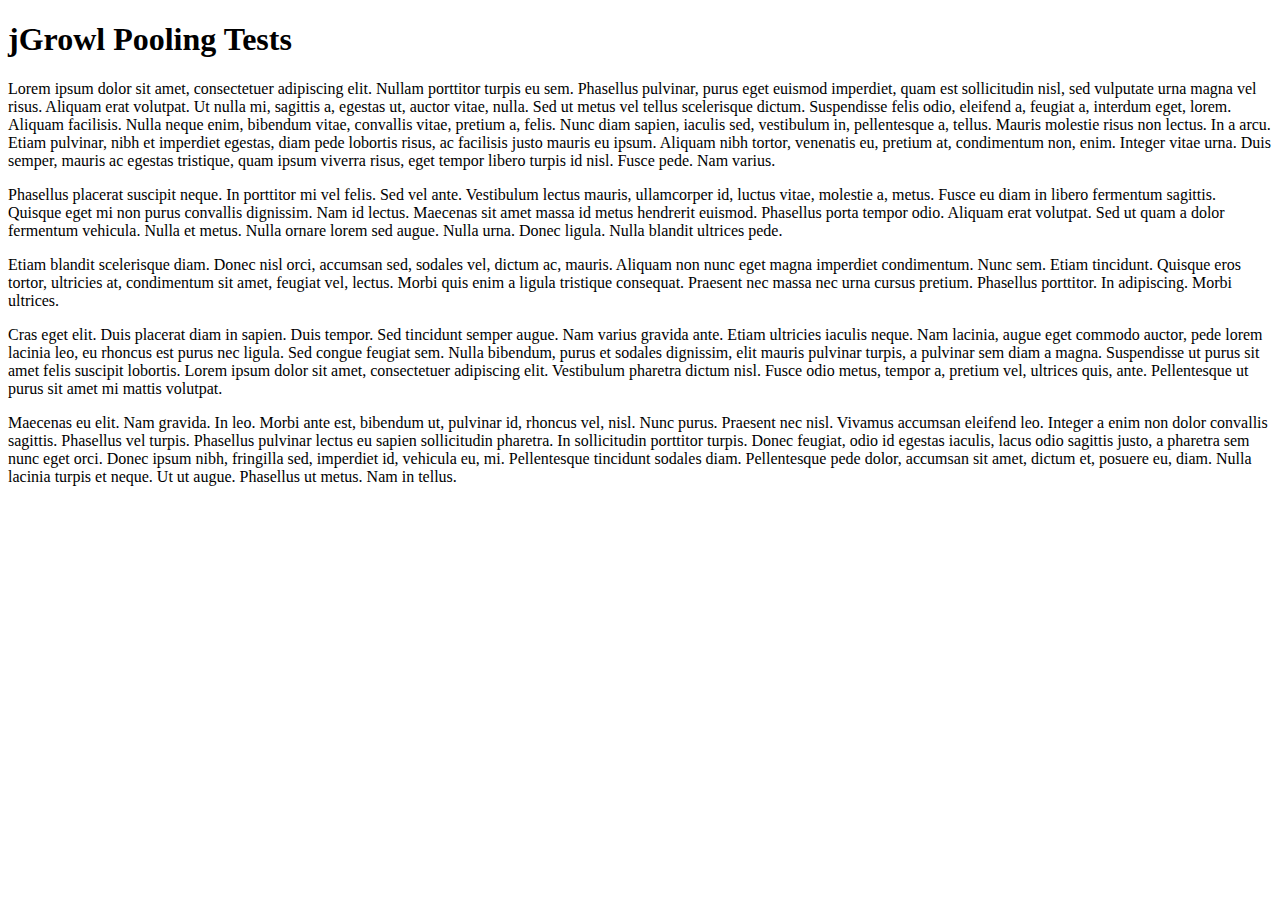
<file: jgrowl/examples/jgrowl-pool.html>
<!DOCTYPE html PUBLIC "-//W3C//DTD XHTML 1.0 Transitional//EN" "http://www.w3.org/TR/xhtml1/DTD/xhtml1-transitional.dtd">
<html lang="en-US" xml:lang="en-US" xmlns="http://www.w3.org/1999/xhtml" debug="true">
	<head>
		<title>jGrowl Pooling Tests</title>
		<link rel="stylesheet" href="../jquery.jgrowl.css" type="text/css"/>
		<script type="text/javascript" src="../jquery-1.3.2.js"></script>
		<script type="text/javascript" src="../jquery.jgrowl.js"></script>
		<script type="text/javascript">

		// In case you don't have firebug...
		if (!window.console || !console.firebug) {
			var names = ["log", "debug", "info", "warn", "error", "assert", "dir", "dirxml", "group", "groupEnd", "time", "timeEnd", "count", "trace", "profile", "profileEnd"];
			window.console = {};
			for (var i = 0; i < names.length; ++i) window.console[names[i]] = function() {};
		}

		(function($){

			$(document).ready(function(){
			
				// This specifies how many messages can be pooled out at any given time.
				// If there are more notifications raised then the pool, the others are
				// placed into queue and rendered after the other have disapeared.
				$.jGrowl.defaults.pool = 5;
			
				var i = 1;
				var y = 1;

				setInterval( function() {
					if ( i < 25 ) {
						$.jGrowl("Message " + i, {
							sticky:			(i % 3 == 0) ? true : false,
							life: 			12000,
							log: 			function() {
								console.log("Creating message " + i + "...");
							},
							beforeOpen: 	function() {
								console.log("Rendering message " + y + "...");
								y++;
							}
						});
					}
	
					i++;
				} , 1000 );

			});
		})(jQuery);

		</script>
	</head>
	<body>
		<h1>jGrowl Pooling Tests</h1>
				
		<p>Lorem ipsum dolor sit amet, consectetuer adipiscing elit. Nullam porttitor turpis eu sem. Phasellus pulvinar, purus eget euismod imperdiet, quam est sollicitudin nisl, sed vulputate urna magna vel risus. Aliquam erat volutpat. Ut nulla mi, sagittis a, egestas ut, auctor vitae, nulla. Sed ut metus vel tellus scelerisque dictum. Suspendisse felis odio, eleifend a, feugiat a, interdum eget, lorem. Aliquam facilisis. Nulla neque enim, bibendum vitae, convallis vitae, pretium a, felis. Nunc diam sapien, iaculis sed, vestibulum in, pellentesque a, tellus. Mauris molestie risus non lectus. In a arcu. Etiam pulvinar, nibh et imperdiet egestas, diam pede lobortis risus, ac facilisis justo mauris eu ipsum. Aliquam nibh tortor, venenatis eu, pretium at, condimentum non, enim. Integer vitae urna. Duis semper, mauris ac egestas tristique, quam ipsum viverra risus, eget tempor libero turpis id nisl. Fusce pede. Nam varius.</p>

		<p>Phasellus placerat suscipit neque. In porttitor mi vel felis. Sed vel ante. Vestibulum lectus mauris, ullamcorper id, luctus vitae, molestie a, metus. Fusce eu diam in libero fermentum sagittis. Quisque eget mi non purus convallis dignissim. Nam id lectus. Maecenas sit amet massa id metus hendrerit euismod. Phasellus porta tempor odio. Aliquam erat volutpat. Sed ut quam a dolor fermentum vehicula. Nulla et metus. Nulla ornare lorem sed augue. Nulla urna. Donec ligula. Nulla blandit ultrices pede.</p>

		<p>Etiam blandit scelerisque diam. Donec nisl orci, accumsan sed, sodales vel, dictum ac, mauris. Aliquam non nunc eget magna imperdiet condimentum. Nunc sem. Etiam tincidunt. Quisque eros tortor, ultricies at, condimentum sit amet, feugiat vel, lectus. Morbi quis enim a ligula tristique consequat. Praesent nec massa nec urna cursus pretium. Phasellus porttitor. In adipiscing. Morbi ultrices.</p>

		<p>Cras eget elit. Duis placerat diam in sapien. Duis tempor. Sed tincidunt semper augue. Nam varius gravida ante. Etiam ultricies iaculis neque. Nam lacinia, augue eget commodo auctor, pede lorem lacinia leo, eu rhoncus est purus nec ligula. Sed congue feugiat sem. Nulla bibendum, purus et sodales dignissim, elit mauris pulvinar turpis, a pulvinar sem diam a magna. Suspendisse ut purus sit amet felis suscipit lobortis. Lorem ipsum dolor sit amet, consectetuer adipiscing elit. Vestibulum pharetra dictum nisl. Fusce odio metus, tempor a, pretium vel, ultrices quis, ante. Pellentesque ut purus sit amet mi mattis volutpat.</p>

		<p>Maecenas eu elit. Nam gravida. In leo. Morbi ante est, bibendum ut, pulvinar id, rhoncus vel, nisl. Nunc purus. Praesent nec nisl. Vivamus accumsan eleifend leo. Integer a enim non dolor convallis sagittis. Phasellus vel turpis. Phasellus pulvinar lectus eu sapien sollicitudin pharetra. In sollicitudin porttitor turpis. Donec feugiat, odio id egestas iaculis, lacus odio sagittis justo, a pharetra sem nunc eget orci. Donec ipsum nibh, fringilla sed, imperdiet id, vehicula eu, mi. Pellentesque tincidunt sodales diam. Pellentesque pede dolor, accumsan sit amet, dictum et, posuere eu, diam. Nulla lacinia turpis et neque. Ut ut augue. Phasellus ut metus. Nam in tellus.</p>
	</body>
</html>
</file>
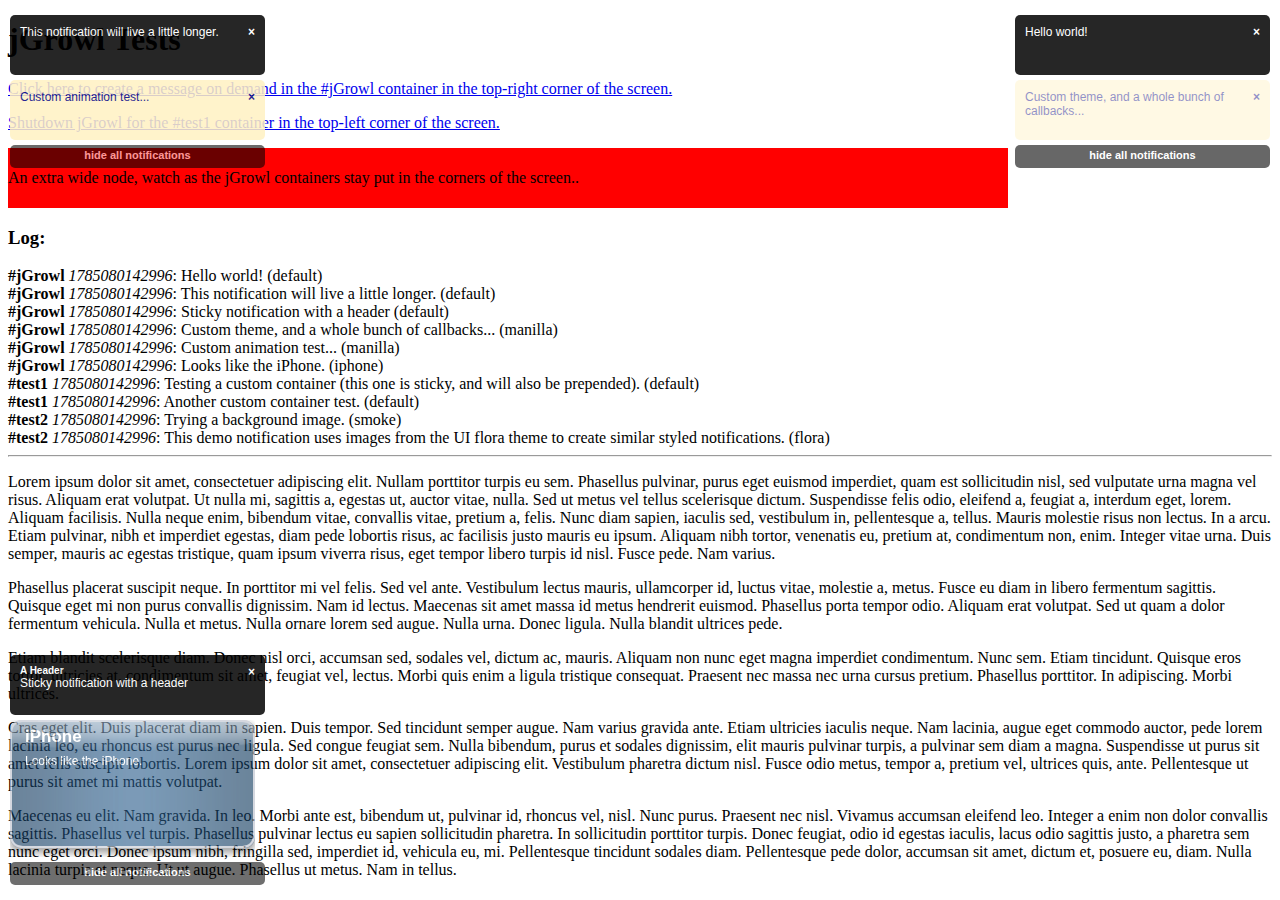
<file: jgrowl/examples/jgrowl.html>
<!DOCTYPE html PUBLIC "-//W3C//DTD XHTML 1.0 Transitional//EN" "http://www.w3.org/TR/xhtml1/DTD/xhtml1-transitional.dtd">
<html lang="en-US" xml:lang="en-US" xmlns="http://www.w3.org/1999/xhtml" debug="true">
	<head>
		<title>jGrowl Tests</title>
		<link rel="stylesheet" href="../jquery.jgrowl.css" type="text/css"/>
		<style type="text/css">

			div.jGrowl div.manilla {
				background-color: 		#FFF1C2;
				color: 					navy;
			}
			
			div.jGrowl div.smoke {
				background: url(smoke.png) no-repeat;
				-moz-border-radius: 	0px;
				-webkit-border-radius:	0px;
				width: 					280px;
				height: 				55px;
				overflow: 				hidden;
			}

			div.jGrowl div.flora {
				background: 			#E6F7D4 url(flora-notification.png) no-repeat;
				-moz-border-radius: 	0px;
				-webkit-border-radius:	0px;
				opacity: 				1;
				filter: 				alpha(opacity = 100);
				width: 					270px;
				height: 				90px;
				padding: 				0px;
				overflow: 				hidden;
				border-color: 			#5ab500;
			}

			div.jGrowl div.flora div.message {
				padding: 				5px;
				color: 					#000;
			}
			
			div.jGrowl div.flora div.header {
				background: 			url(flora-header.png) no-repeat;
				padding: 				5px;
			}

			div.jGrowl div.flora div.close {
				background: 			url(flora-close.png) no-repeat;
				padding: 				5px;
				color: 					transparent;
				padding: 				0px;
				margin: 				5px;
				width:					17px;
			}
			
			div.jGrowl div.iphone {
				font-family: 			"Helvetica Neue", "Helvetica";
				font-size: 				12px;
				background: 			url(iphone.png) no-repeat;
				-moz-border-radius: 	0px;
				-webkit-border-radius:	0px;
				opacity: 				.90;
				filter: 				alpha(opacity = 90);
				width: 					245px;
				height: 				137px;
				padding: 				0px;
				overflow: 				hidden;
				border-color: 			#5ab500;
				color: 					#fff;
			}

			div.jGrowl div.iphone div.message {
				padding-top: 			0px;
				padding-bottom: 		7px;
				padding-left: 			15px;
				padding-right: 			15px;
			}
			
			div.jGrowl div.iphone div.header {
				padding: 				7px;
				padding-left: 			15px;
				padding-right: 			15px;
				font-size: 				17px;
			}

			div.jGrowl div.iphone div.close {
				display: 				none;
			}
			
			div#random {
				width: 					1000px;
				background-color: 		red;
				line-height: 			60px;
			}

		</style>
		<script type="text/javascript" src="../jquery-1.3.2.js"></script>
		<script type="text/javascript" src="./jquery.ui.all.js"></script>
		<script type="text/javascript" src="../jquery.jgrowl.js"></script>
		<script type="text/javascript">

		// In case you don't have firebug...
		if (!window.console || !console.firebug) {
			var names = ["log", "debug", "info", "warn", "error", "assert", "dir", "dirxml", "group", "groupEnd", "time", "timeEnd", "count", "trace", "profile", "profileEnd"];
			window.console = {};
			for (var i = 0; i < names.length; ++i) window.console[names[i]] = function() {};
		}

		(function($){

			$(document).ready(function(){

				// This value can be true, false or a function to be used as a callback when the closer is clciked
				$.jGrowl.defaults.closer = function() {
					console.log("Closing everything!", this);
				};
				
				// A callback for logging notifications.
				$.jGrowl.defaults.log = function(e,m,o) {
					$('#logs').append("<div><strong>#" + $(e).attr('id') + "</strong> <em>" + (new Date()).getTime() + "</em>: " + m + " (" + o.theme + ")</div>")
				}				
				
				$.jGrowl("Hello world!");
				$.jGrowl("This notification will live a little longer.", { life: 1000 });
				$.jGrowl("Sticky notification with a header", { header: 'A Header', sticky: true });
				$.jGrowl("Custom theme, and a whole bunch of callbacks...", { 
					sticky: true,
					theme:  'manilla',
					speed:  'slow',
					beforeOpen: function(e,m,o) {
						console.log("I am going to be opened!", this);
					},
					open: function(e,m,o) {
						console.log("I have been opened!", this);
					},
					beforeClose: function(e,m,o) {
						console.log("I am going to be closed!", this);
					},
					close: function(e,m,o) {
						console.log("I have been closed!", this);
					}
				});

				$.jGrowl("Custom animation test...", { 
					theme: 'manilla',
					sticky: true,
					speed: 'slow',
					animateOpen: { 
						height: "show"
					},
					animateClose: { 
						height: "hide"
					}
				});
				
				$.jGrowl("Looks like the iPhone.", { 
					header: 'iPhone',
					theme: 'iphone',
					sticky: true
				});

				
				$.jGrowl.defaults.closerTemplate = '<div>hide all notifications</div>';
				
				$('#test1').jGrowl("Testing a custom container (this one is sticky, and will also be prepended).", {
					sticky: true, 
					glue: 'before',
					speed: 2000,
					easing: 'easeInOutElastic',
					animateOpen: { 
						height: "show",
						width: "show"
					},
					animateClose: { 
						height: "hide",
						width: "show"
					}
				});

				$('#test1').jGrowl("Another custom container test.", { 
					glue: 'before',
					speed: 2000,
					easing: 'easeInOutExpo',
					animateOpen: { 
						height: "show",
						width: "show"
					},
					animateClose: { 
						height: "hide",
						width: "show"
					}
				});
				
				$('#test2').jGrowl("Trying a background image.", { 
					theme: 'smoke',
					sticky: true,
					closer: false
				});
				
				$('#test2').jGrowl("This demo notification uses images from the UI flora theme to create similar styled notifications.", { 
					theme: 'flora',
					header: "Flora makes Fauna",
					sticky: true,
					closer: false
				});
			});
		})(jQuery);

		</script>
	</head>
	<body>
		<h1>jGrowl Tests</h1>

		<p><a href="javascript:void(0);" onclick="$.jGrowl('One more message...');">Click here to create a message on demand in the #jGrowl container in the top-right corner of the screen.</a></p>
		
		<p><a href="javascript:void(0);" onclick="$('#test1').jGrowl('shutdown');">Shutdown jGrowl for the #test1 container in the top-left corner of the screen.</a></p>
		
		<div id="random">An extra wide node, watch as the jGrowl containers stay put in the corners of the screen..</div>

		<div id="logs"><h3>Log:</h3></div>
		
		<hr />
				
		<p>Lorem ipsum dolor sit amet, consectetuer adipiscing elit. Nullam porttitor turpis eu sem. Phasellus pulvinar, purus eget euismod imperdiet, quam est sollicitudin nisl, sed vulputate urna magna vel risus. Aliquam erat volutpat. Ut nulla mi, sagittis a, egestas ut, auctor vitae, nulla. Sed ut metus vel tellus scelerisque dictum. Suspendisse felis odio, eleifend a, feugiat a, interdum eget, lorem. Aliquam facilisis. Nulla neque enim, bibendum vitae, convallis vitae, pretium a, felis. Nunc diam sapien, iaculis sed, vestibulum in, pellentesque a, tellus. Mauris molestie risus non lectus. In a arcu. Etiam pulvinar, nibh et imperdiet egestas, diam pede lobortis risus, ac facilisis justo mauris eu ipsum. Aliquam nibh tortor, venenatis eu, pretium at, condimentum non, enim. Integer vitae urna. Duis semper, mauris ac egestas tristique, quam ipsum viverra risus, eget tempor libero turpis id nisl. Fusce pede. Nam varius.</p>

		<p>Phasellus placerat suscipit neque. In porttitor mi vel felis. Sed vel ante. Vestibulum lectus mauris, ullamcorper id, luctus vitae, molestie a, metus. Fusce eu diam in libero fermentum sagittis. Quisque eget mi non purus convallis dignissim. Nam id lectus. Maecenas sit amet massa id metus hendrerit euismod. Phasellus porta tempor odio. Aliquam erat volutpat. Sed ut quam a dolor fermentum vehicula. Nulla et metus. Nulla ornare lorem sed augue. Nulla urna. Donec ligula. Nulla blandit ultrices pede.</p>

		<p>Etiam blandit scelerisque diam. Donec nisl orci, accumsan sed, sodales vel, dictum ac, mauris. Aliquam non nunc eget magna imperdiet condimentum. Nunc sem. Etiam tincidunt. Quisque eros tortor, ultricies at, condimentum sit amet, feugiat vel, lectus. Morbi quis enim a ligula tristique consequat. Praesent nec massa nec urna cursus pretium. Phasellus porttitor. In adipiscing. Morbi ultrices.</p>

		<p>Cras eget elit. Duis placerat diam in sapien. Duis tempor. Sed tincidunt semper augue. Nam varius gravida ante. Etiam ultricies iaculis neque. Nam lacinia, augue eget commodo auctor, pede lorem lacinia leo, eu rhoncus est purus nec ligula. Sed congue feugiat sem. Nulla bibendum, purus et sodales dignissim, elit mauris pulvinar turpis, a pulvinar sem diam a magna. Suspendisse ut purus sit amet felis suscipit lobortis. Lorem ipsum dolor sit amet, consectetuer adipiscing elit. Vestibulum pharetra dictum nisl. Fusce odio metus, tempor a, pretium vel, ultrices quis, ante. Pellentesque ut purus sit amet mi mattis volutpat.</p>

		<p>Maecenas eu elit. Nam gravida. In leo. Morbi ante est, bibendum ut, pulvinar id, rhoncus vel, nisl. Nunc purus. Praesent nec nisl. Vivamus accumsan eleifend leo. Integer a enim non dolor convallis sagittis. Phasellus vel turpis. Phasellus pulvinar lectus eu sapien sollicitudin pharetra. In sollicitudin porttitor turpis. Donec feugiat, odio id egestas iaculis, lacus odio sagittis justo, a pharetra sem nunc eget orci. Donec ipsum nibh, fringilla sed, imperdiet id, vehicula eu, mi. Pellentesque tincidunt sodales diam. Pellentesque pede dolor, accumsan sit amet, dictum et, posuere eu, diam. Nulla lacinia turpis et neque. Ut ut augue. Phasellus ut metus. Nam in tellus.</p>
		
		<div id="test1" class="top-left"></div>
		<div id="test2" class="bottom-left"></div>
	</body>
</html>
</file>
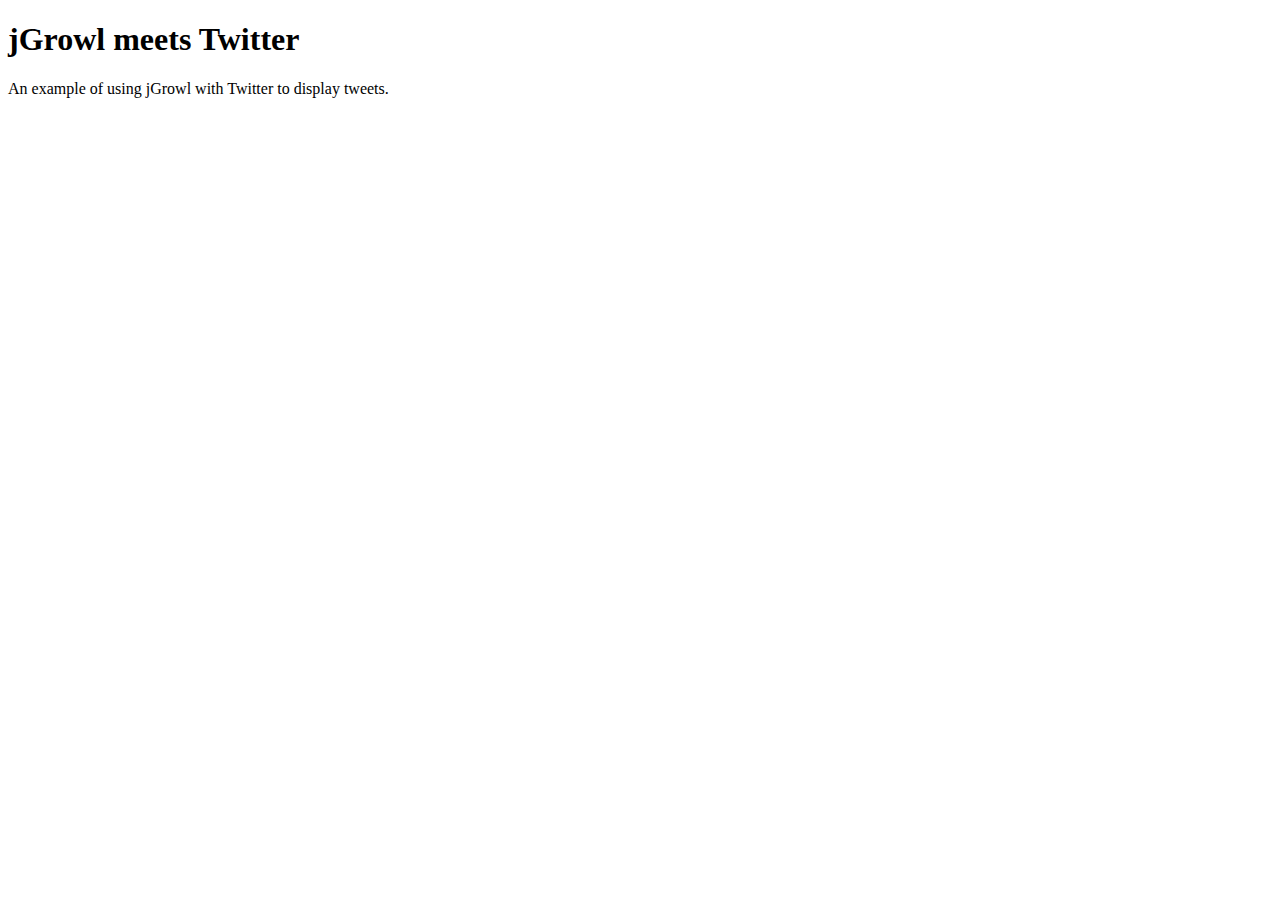
<file: jgrowl/examples/jtweet.html>
<!DOCTYPE html PUBLIC "-//W3C//DTD XHTML 1.0 Transitional//EN" "http://www.w3.org/TR/xhtml1/DTD/xhtml1-transitional.dtd">
<html lang="en-US" xml:lang="en-US" xmlns="http://www.w3.org/1999/xhtml" debug="true">
	<head>
		<title>jGrowl meet Twitter</title>
		<link rel="stylesheet" href="../jquery.jgrowl.css" type="text/css"/>
		<script type="text/javascript" src="../jquery-1.3.2.js"></script>
		<script type="text/javascript" src="../jquery.jgrowl.js"></script>
		<script type="text/javascript">

		// In case you don't have firebug...
		if (!window.console || !console.firebug) {
			var names = ["log", "debug", "info", "warn", "error", "assert", "dir", "dirxml", "group", "groupEnd", "time", "timeEnd", "count", "trace", "profile", "profileEnd"];
			window.console = {};
			for (var i = 0; i < names.length; ++i) window.console[names[i]] = function() {};
		}

		(function($){
			/**
			 * @todo Add the twitter avatars to tweets, via tweet.user["profile_image_url"]
			 * @todo Find a way to calculate the dates relatively
			 * @todo Test is a cookie plugin is available so that some of this data can be 'cached'
			 */
			$.jTweet = function( username , total ) {
				$.getJSON("http://twitter.com/status/user_timeline/" + username + ".json?count=" + total + "&callback=?", function(response) { 
					$.each(response, function(i, tweet) {
						$.jGrowl( (tweet.text.replace(/[A-Za-z]+:\/\/[A-Za-z0-9-_]+\.[A-Za-z0-9-_:%&\?\/.=]+/, function(m) {
							return m.link(m);
						})) + ' [' + tweet.source + ']' , { header: tweet.created_at , sticky: true } );
					});
				});
			};
		})(jQuery);

		//	Setup a twitter interface with jGrowl
		$(document).ready(function() {
			$.jTweet('jquery', 5);
		});

		</script>
	</head>
	<body>
		<h1>jGrowl meets Twitter</h1>

		<p>An example of using jGrowl with Twitter to display tweets.</p>
	</body>
</html>
</file>
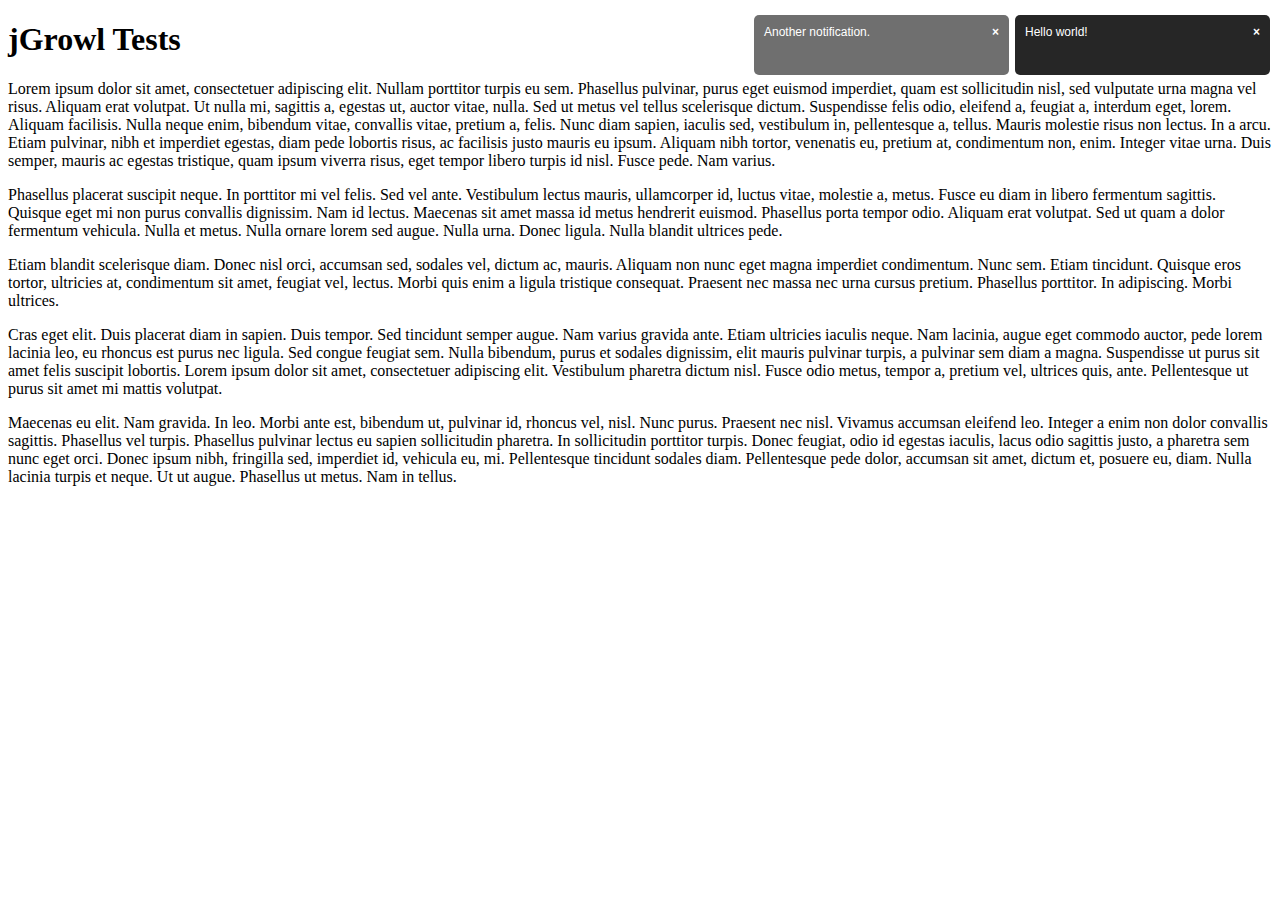
<file: jgrowl/examples/sideways.html>
<!DOCTYPE html PUBLIC "-//W3C//DTD XHTML 1.0 Transitional//EN" "http://www.w3.org/TR/xhtml1/DTD/xhtml1-transitional.dtd">
<html lang="en-US" xml:lang="en-US" xmlns="http://www.w3.org/1999/xhtml" debug="true">
	<head>
		<title>jGrowl Tests</title>
		<link rel="stylesheet" href="../jquery.jgrowl.css" type="text/css"/>
		<style type="text/css">

			div.jGrowl-notification {
				float: 			right;
				margin-left: 	6px;
			}

		</style>
		<script type="text/javascript" src="../jquery-1.3.2.js"></script>
		<script type="text/javascript" src="./jquery.ui.all.js"></script>
		<script type="text/javascript" src="../jquery.jgrowl.js"></script>
		<script type="text/javascript">

		(function($){

			$(document).ready(function(){
				
				$.jGrowl.defaults.closer = false;

				if ( !$.browser.safari ) {
					$.jGrowl.defaults.animateOpen = {
						width: 'show'
					};
					$.jGrowl.defaults.animateClose = {
						width: 'hide'
					};
				}

				$.jGrowl("Hello world!", { sticky: true });
				$.jGrowl("Another notification.", { sticky: true });
				$.jGrowl("One last one to make a trifecta.", { sticky: true });
			});
		})(jQuery);

		</script>
	</head>
	<body>
		<h1>jGrowl Tests</h1>
				
		<p>Lorem ipsum dolor sit amet, consectetuer adipiscing elit. Nullam porttitor turpis eu sem. Phasellus pulvinar, purus eget euismod imperdiet, quam est sollicitudin nisl, sed vulputate urna magna vel risus. Aliquam erat volutpat. Ut nulla mi, sagittis a, egestas ut, auctor vitae, nulla. Sed ut metus vel tellus scelerisque dictum. Suspendisse felis odio, eleifend a, feugiat a, interdum eget, lorem. Aliquam facilisis. Nulla neque enim, bibendum vitae, convallis vitae, pretium a, felis. Nunc diam sapien, iaculis sed, vestibulum in, pellentesque a, tellus. Mauris molestie risus non lectus. In a arcu. Etiam pulvinar, nibh et imperdiet egestas, diam pede lobortis risus, ac facilisis justo mauris eu ipsum. Aliquam nibh tortor, venenatis eu, pretium at, condimentum non, enim. Integer vitae urna. Duis semper, mauris ac egestas tristique, quam ipsum viverra risus, eget tempor libero turpis id nisl. Fusce pede. Nam varius.</p>

		<p>Phasellus placerat suscipit neque. In porttitor mi vel felis. Sed vel ante. Vestibulum lectus mauris, ullamcorper id, luctus vitae, molestie a, metus. Fusce eu diam in libero fermentum sagittis. Quisque eget mi non purus convallis dignissim. Nam id lectus. Maecenas sit amet massa id metus hendrerit euismod. Phasellus porta tempor odio. Aliquam erat volutpat. Sed ut quam a dolor fermentum vehicula. Nulla et metus. Nulla ornare lorem sed augue. Nulla urna. Donec ligula. Nulla blandit ultrices pede.</p>

		<p>Etiam blandit scelerisque diam. Donec nisl orci, accumsan sed, sodales vel, dictum ac, mauris. Aliquam non nunc eget magna imperdiet condimentum. Nunc sem. Etiam tincidunt. Quisque eros tortor, ultricies at, condimentum sit amet, feugiat vel, lectus. Morbi quis enim a ligula tristique consequat. Praesent nec massa nec urna cursus pretium. Phasellus porttitor. In adipiscing. Morbi ultrices.</p>

		<p>Cras eget elit. Duis placerat diam in sapien. Duis tempor. Sed tincidunt semper augue. Nam varius gravida ante. Etiam ultricies iaculis neque. Nam lacinia, augue eget commodo auctor, pede lorem lacinia leo, eu rhoncus est purus nec ligula. Sed congue feugiat sem. Nulla bibendum, purus et sodales dignissim, elit mauris pulvinar turpis, a pulvinar sem diam a magna. Suspendisse ut purus sit amet felis suscipit lobortis. Lorem ipsum dolor sit amet, consectetuer adipiscing elit. Vestibulum pharetra dictum nisl. Fusce odio metus, tempor a, pretium vel, ultrices quis, ante. Pellentesque ut purus sit amet mi mattis volutpat.</p>

		<p>Maecenas eu elit. Nam gravida. In leo. Morbi ante est, bibendum ut, pulvinar id, rhoncus vel, nisl. Nunc purus. Praesent nec nisl. Vivamus accumsan eleifend leo. Integer a enim non dolor convallis sagittis. Phasellus vel turpis. Phasellus pulvinar lectus eu sapien sollicitudin pharetra. In sollicitudin porttitor turpis. Donec feugiat, odio id egestas iaculis, lacus odio sagittis justo, a pharetra sem nunc eget orci. Donec ipsum nibh, fringilla sed, imperdiet id, vehicula eu, mi. Pellentesque tincidunt sodales diam. Pellentesque pede dolor, accumsan sit amet, dictum et, posuere eu, diam. Nulla lacinia turpis et neque. Ut ut augue. Phasellus ut metus. Nam in tellus.</p>
	</body>
</html>
</file>
